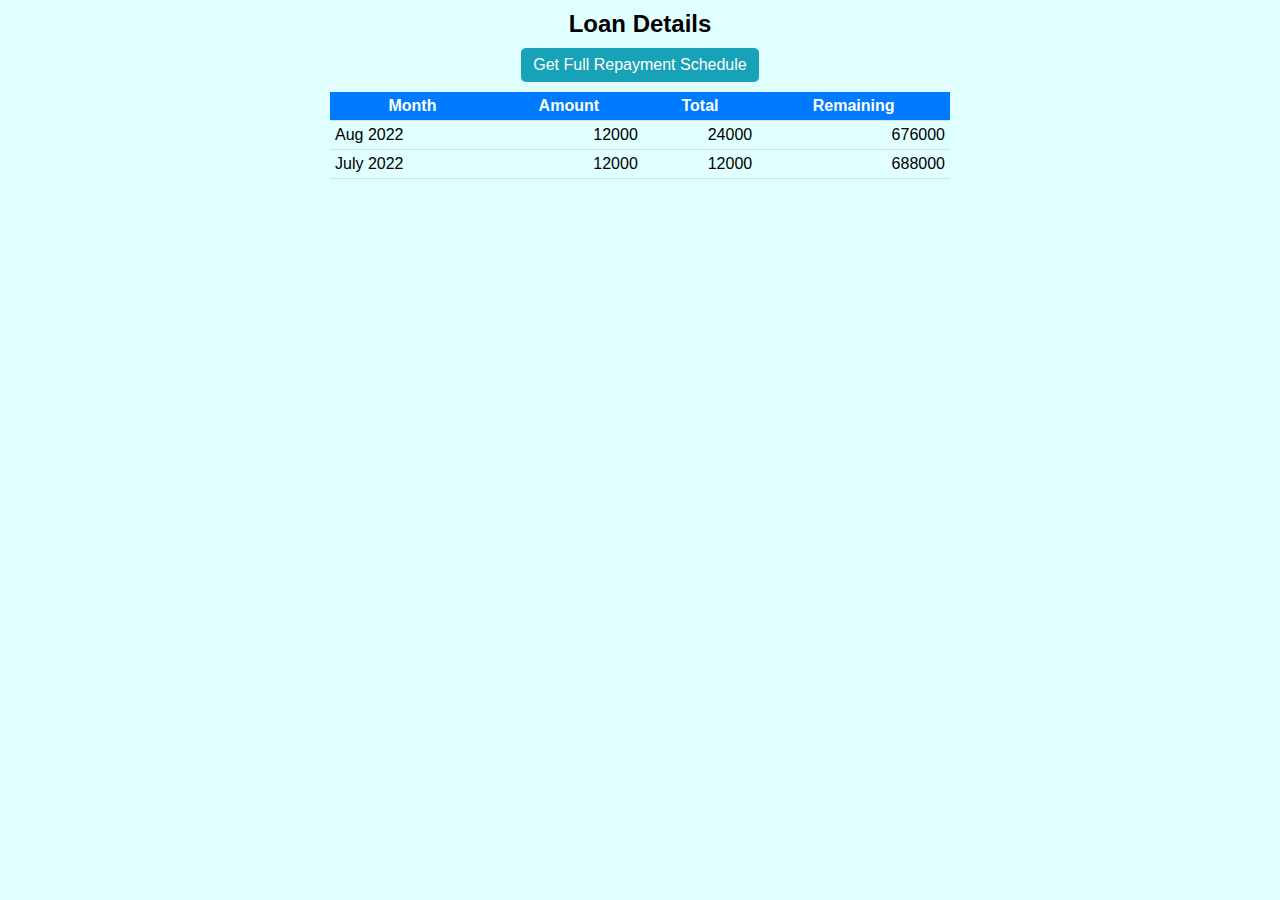
<file: index.html>
<!DOCTYPE html>
<html lang="en">
  <head>
    <meta charset="UTF-8" />
    <meta http-equiv="X-UA-Compatible" content="IE=edge" />
    <meta name="viewport" content="width=device-width, initial-scale=1.0" />
    <title>Gi10 | Loan Repayment</title>
    <link rel="stylesheet" href="style.css" />
  </head>
  <body>
    <div class="container">
      <header>
        <h2>Loan Details</h2>
        <div class="repayment">
          <a href="schedule.html" class="btn">Get Full Repayment Schedule</a>
        </div>
      </header>
      <div class="content">
        <table id="loan-table">
          <thead>
            <tr>
              <th>Month</th>
              <th>Amount</th>
              <th>Total</th>
              <th>Remaining</th>
            </tr>
          </thead>
          <tbody>
            <tr>
              <td>Aug 2022</td>
              <td class="text-right">12000</td>
              <td class="text-right">24000</td>
              <td class="text-right">676000</td>
            </tr>
            <tr>
              <td>July 2022</td>
              <td class="text-right">12000</td>
              <td class="text-right">12000</td>
              <td class="text-right">688000</td>
            </tr>
          </tbody>
        </table>
      </div>
    </div>
  </body>
</html>
</file>
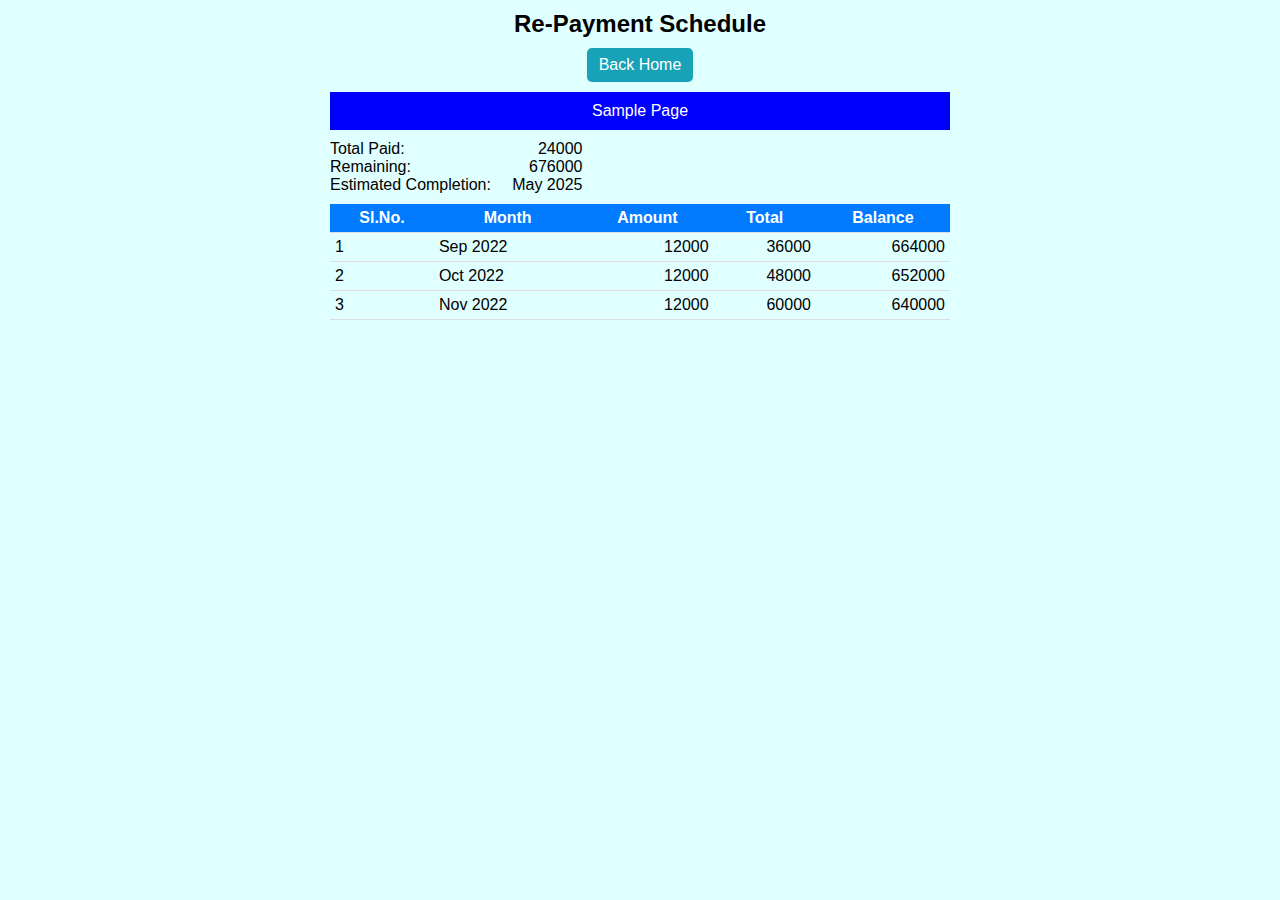
<file: schedule.html>
<!DOCTYPE html>
<html lang="en">
  <head>
    <meta charset="UTF-8" />
    <meta http-equiv="X-UA-Compatible" content="IE=edge" />
    <meta name="viewport" content="width=device-width, initial-scale=1.0" />
    <title>Gi10 | Repayment Schedule</title>
    <link rel="stylesheet" href="style.css" />
  </head>
  <body>
    <div class="container">
      <header>
        <h2>Re-Payment Schedule</h2>
        <a class="btn" href="index.html">Back Home</a>
        <p style="padding: 10px; background-color: blue; color: #fff">
          Sample Page
        </p>
      </header>
      <div class="short-info">
        <p class="short-info-row">
          <span class="info-heading">Total Paid:</span>
          <span class="info-details">24000</span>
        </p>
        <p>
          <span class="info-heading">Remaining:</span>
          <span class="info-details"> 676000</span>
        </p>
        <p>
          <span class="info-heading">Estimated Completion:</span>
          <span class="info-details">May 2025</span>
        </p>
      </div>
      <table id="loan-table">
        <thead>
          <tr>
            <th>Sl.No.</th>
            <th>Month</th>
            <th>Amount</th>
            <th>Total</th>
            <th>Balance</th>
          </tr>
        </thead>
        <tbody>
          <tr>
            <td>1</td>
            <td>Sep 2022</td>
            <td class="text-right">12000</td>
            <td class="text-right">36000</td>
            <td class="text-right">664000</td>
          </tr>
          <tr>
            <td>2</td>
            <td>Oct 2022</td>
            <td class="text-right">12000</td>
            <td class="text-right">48000</td>
            <td class="text-right">652000</td>
          </tr>
          <tr>
            <td>3</td>
            <td>Nov 2022</td>
            <td class="text-right">12000</td>
            <td class="text-right">60000</td>
            <td class="text-right">640000</td>
          </tr>
        </tbody>
      </table>
    </div>
  </body>
</html>
</file>
<file: style.css>
* {
  margin:0;
  padding:0;
  box-sizing: border-box;
}

body {
  font-family: Arial, Helvetica, sans-serif;
  background-color: lightcyan;
}

.container {
  max-width: 620px;
  margin:0 auto;
}

.container header {
  text-align: center;
  /* margin-bottom: 10px;; */
}

.container header h2 {
  padding: 10px 0px;
}

.btn {
  text-decoration: none;
  display: inline-block;
  margin-bottom: 10px;
  border:none;
  cursor: pointer;
  background-color: #17a2b8;
  color:white;
  padding:8px 12px;
  border-radius: 5px;;
}

.text-right {
  text-align: right;
}
#loan-table {
  border-collapse: collapse;
  width: 100%;
}

#loan-table td, #loan-table th {
  border-bottom: 1px solid #ddd;
  padding: 5px;
}

#loan-table th {
  padding-top: 5px;
  padding-bottom: 5px;
  text-align: center;
  background-color: #007bff;
  color: white;
}

.short-info {
  width: 50%;
  margin: 10px 0 10px 0;
}

.info-heading {
  display: inline-block;
  width: 55%;
}
.info-details {
  display: inline-block;
  width: 25%;
  text-align: right;
}
@media only screen and (max-width: 600px) {
  .container{
    width: 95%;
  }
  .short-info {
    width: 100%;
  }
}
</file>
